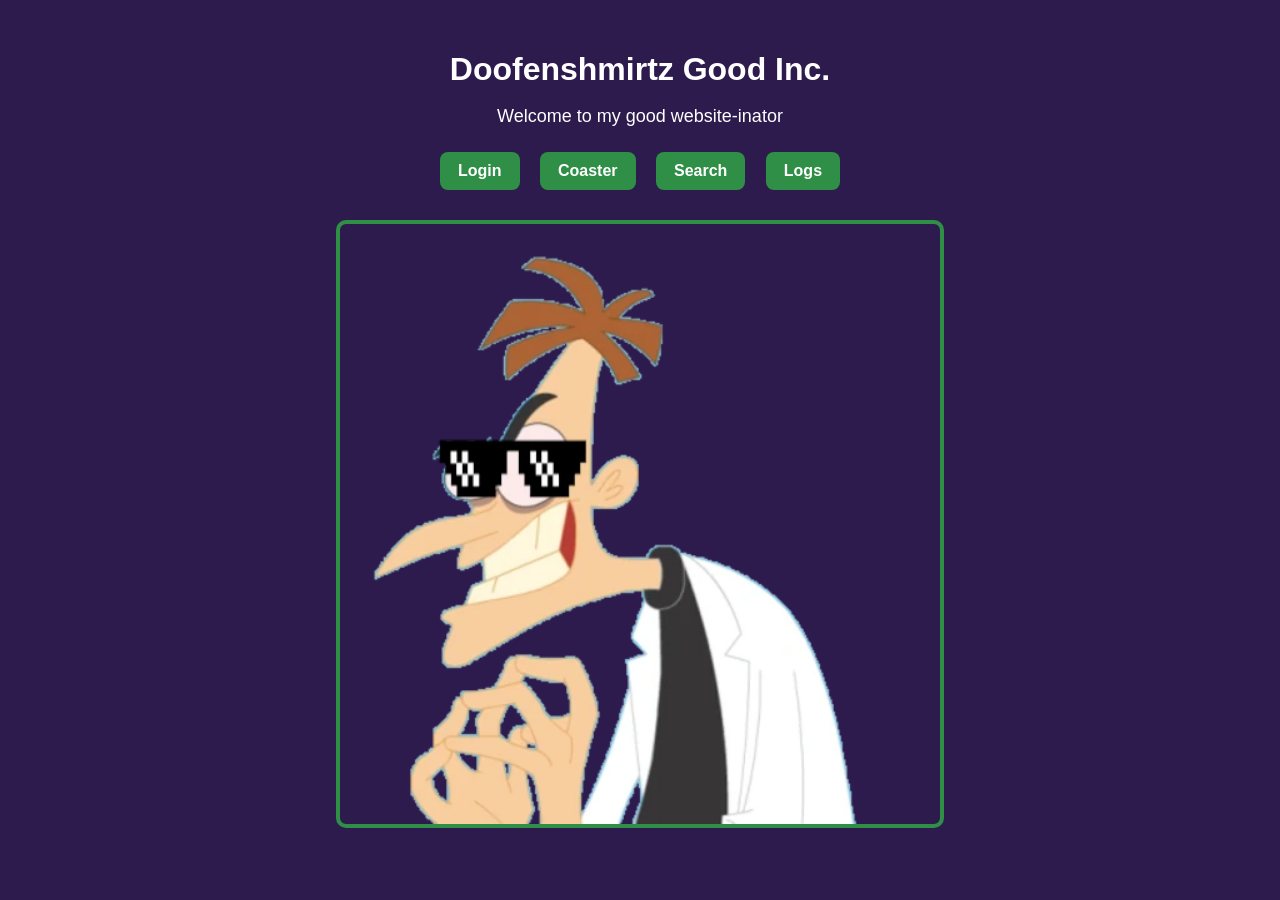
<file: index.html>
<!DOCTYPE html>
<html lang="en">
<head>
    <meta charset="UTF-8">
    <title>Doofenshmirtz Good Inc.</title>
    <link rel="stylesheet" href="style.css">
</head>
<body>

    <div class="container">
        <h1>Doofenshmirtz Good Inc.</h1>
        <p>Welcome to my good website-inator</p>

        <div class="nav-links">
            <a href="login.html">Login</a>
            <a href="coaster.html">Coaster</a>
            <a href="search.html">Search</a>
            <a href="logs.html">Logs</a>
        </div>

        <img src="resources/heinz1.webp" alt="Heinz Doofenshmirtz">
    </div>

</body>
</html>
</file>
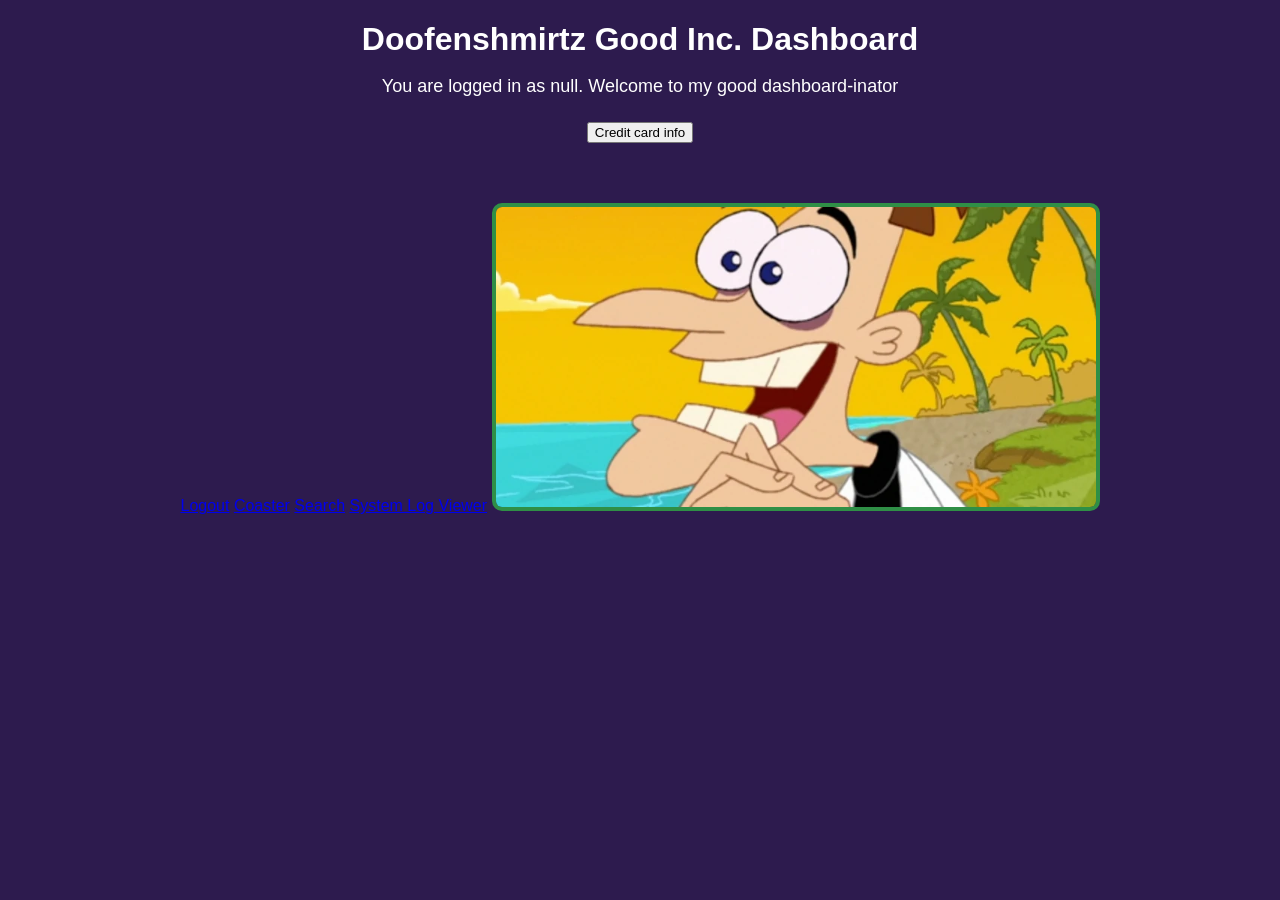
<file: dashboard.html>
<!DOCTYPE html>
<html lang="en">
<head>
    <meta charset="UTF-8">
    <title>Doofenshmirtz Good Inc. Dashboard</title>
    <link rel="stylesheet" href="style.css">
</head>
<body>

<h1>Doofenshmirtz Good Inc. Dashboard</h1>
<p id="loggedinmessage">You are logged in. Welcome to my evil dashboard-inator</p>
<button type="button" id="creditcardbutton">Credit card info</button>


<div id="cardDisplay" style="color: white; margin-top: 20px;"></div>


<script>

const GOOGLE_API_URL = "https://script.google.com/macros/s/AKfycbzJw-u7M3U4tzvVvvN4obrzjjrzGX4lxH-i5zH9DMzjJzl3vluM-PX0tfK7dmaAgd6eqA/exec";


const username = sessionStorage.getItem("evilUsername");
const password = sessionStorage.getItem("evilPassword");

const loggedInAs = document.getElementById("loggedinmessage");
loggedInAs.textContent = "You are logged in as " + username + ". Welcome to my good dashboard-inator"





const btn = document.getElementById("creditcardbutton");
const display = document.getElementById('cardDisplay');
btn.addEventListener("click", function() {
showcards();
});

async function showcards() {
    // If not logged in
    if (!username || !password) {
        cardDisplay.innerText = "Error: You must log in first!";
        return;
    }

    btn.textContent = "Loading card...";

    const response = await fetch(GOOGLE_API_URL, {
        method: 'POST',
        headers: { 'Content-Type': 'text/plain' }, 
        body: JSON.stringify({ 
            action: "getCard", 
            username: username,
            password: password
        }) 
    });

    const data = await response.json();
    btn.textContent = "Credit card info";

    display.innerText = "Credit Card for " + username + ": " + data.card;
}


    
</script>

<div class="footer-links"></div>
    <a href="login.html">Logout</a>
    <a href="coaster.html">Coaster</a>
    <a href="search.html">Search</a>
    <a href="logs.html">System Log Viewer</a>
</div>





<img src="resources/Doofenshmirtz_Portrait.webp" width="300" height="300">



</body>
</html>
</file>
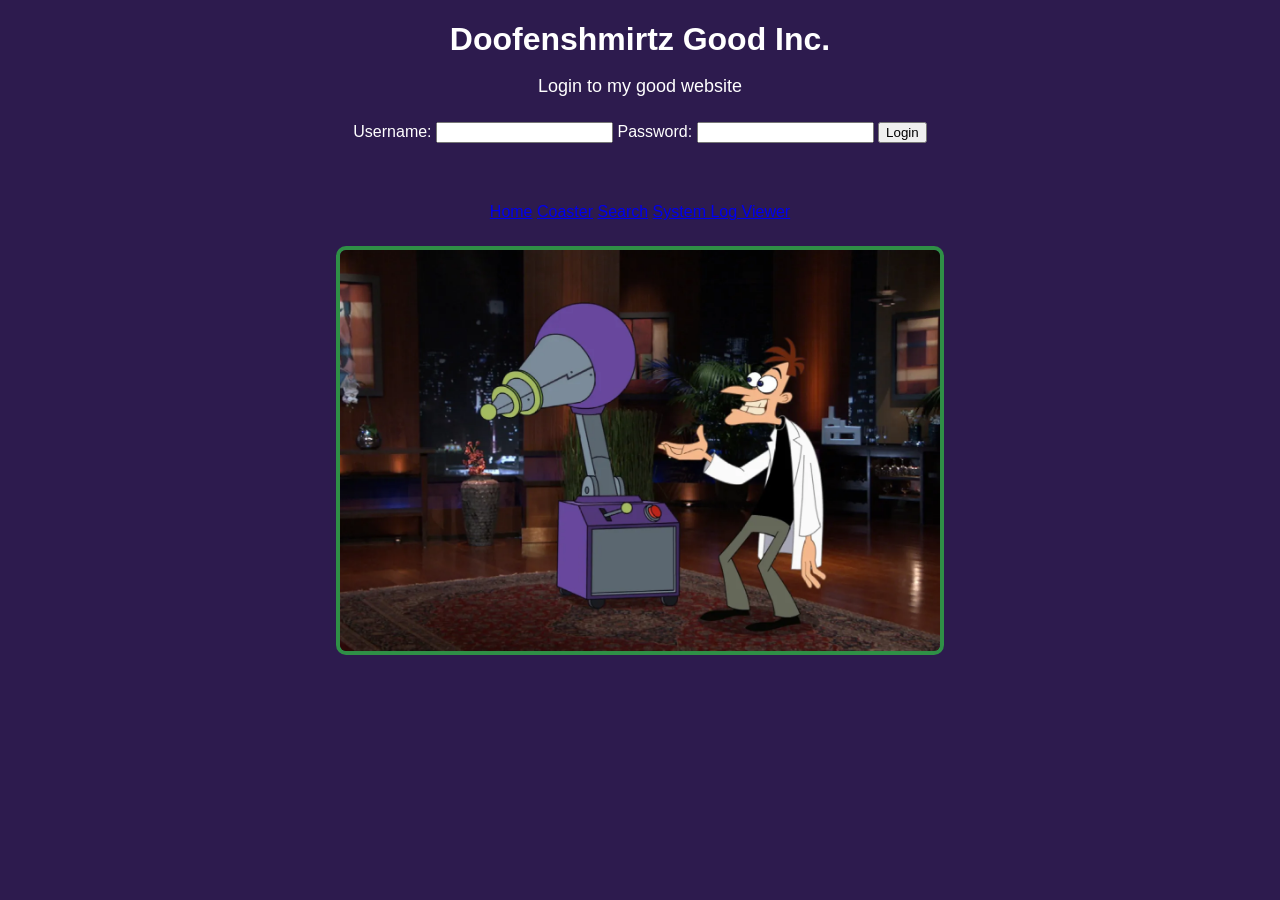
<file: login.html>
<!DOCTYPE html>
<html lang="en">
<head>
    <meta charset="UTF-8">
    <title>Doofenshmirtz Evil Inc.</title>
    <link rel="stylesheet" href="style.css">
</head>
<body>

<h1>Doofenshmirtz Good Inc.</h1>
<p>Login to my good website</p>

<label for="username">Username:</label>
<input type="text" id="username" name="user_name">

<label for="password">Password:</label>
<input type="password" id="password" name="pass_word">

<button type="button" id="button">Login</button>
<div class="footer-links" style="margin-bottom: 25px;">
    <a href="index.html">Home</a>
    <a href="coaster.html">Coaster</a>
    <a href="search.html">Search</a>
    <a href="logs.html">System Log Viewer</a>


    
</div>

<img src="resources/doof_sharktank.webp" alt="Heinz Doofenshmirtz on Sharktank">

<script>
    const GOOGLE_API_URL = "https://script.google.com/macros/s/AKfycbzJw-u7M3U4tzvVvvN4obrzjjrzGX4lxH-i5zH9DMzjJzl3vluM-PX0tfK7dmaAgd6eqA/exec";


    
let attempts = 0;
const maxAttempts = 3;

const btn = document.getElementById("button");
btn.addEventListener("click", async function() {
  login();
});

async function login() {
    
    // Broken site, doesn't stop from bruteforce, or it'd have this
    if (attempts >= maxAttempts) {
		alert("You've been locked out, please contact an administrator");
        return;
    }
    const username = document.getElementById('username').value;
    const password = document.getElementById('password').value;

    btn.textContent = "Logging in...";

    // Post request to database
    const response = await fetch(GOOGLE_API_URL, {
        method: 'POST',
        headers: { 'Content-Type': 'text/plain' }, 
        body: JSON.stringify({ 
            action: "login", 
            username: username, 
            password: password 
        }) 
    });
    
    const data = await response.json();
    btn.textContent = "Login";



    if (data.success) {
        // Session storage to validate when getting credit cards later.
        sessionStorage.setItem("evilUsername", username);
        sessionStorage.setItem("evilPassword", password);
        alert('Login successful!');
        // Redirect or show logged-in content
        // window.location.href = '/dashboard.html';
        alert("good job");
         window.location.href = "dashboard.html";
    } else {
        attempts += 1;
        alert('Invalid username or password');
    }
}
</script>

</body>
</html>
</file>
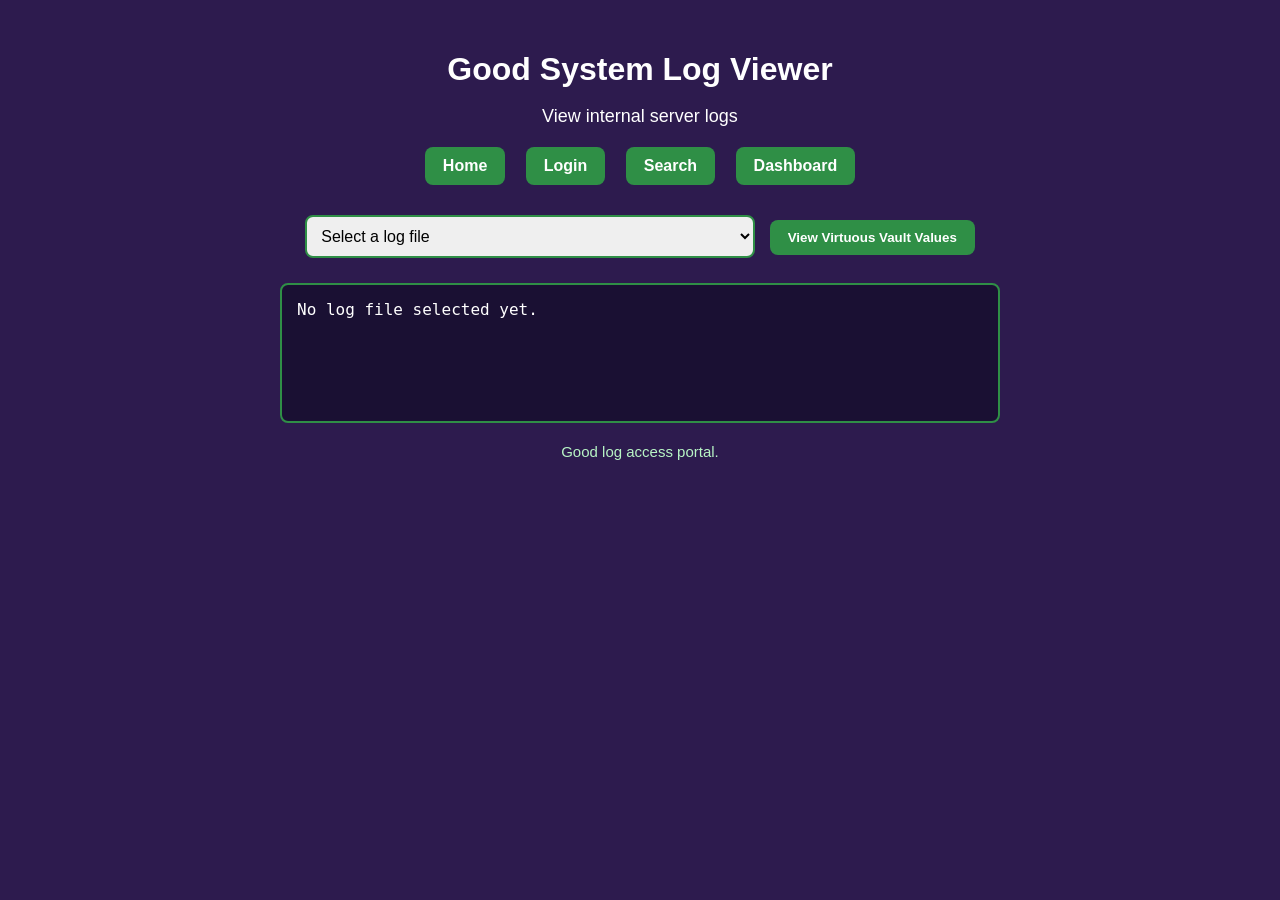
<file: logs.html>
<!DOCTYPE html>
<html lang="en">
<head>
    <meta charset="UTF-8">
    <title>System Log Viewer</title>
    <style>
        body {
            margin: 0;
            font-family: Arial, sans-serif;
            background-color: #2d1b4e;
            color: white;
            text-align: center;
        }

        .container {
            padding: 30px 20px;
            max-width: 900px;
            margin: 0 auto;
        }

        h1 {
            margin-bottom: 10px;
        }

        p {
            margin-bottom: 20px;
            font-size: 18px;
        }

        .nav-links {
            margin-bottom: 30px;
        }

        .nav-links a {
            display: inline-block;
            margin: 0 8px;
            padding: 10px 18px;
            background-color: #2f8f46;
            color: white;
            text-decoration: none;
            border-radius: 8px;
            font-weight: bold;
        }

        .nav-links a:hover {
            background-color: #256f37;
        }

        .form-box {
            margin: 25px auto;
        }

        select {
            width: 60%;
            max-width: 450px;
            padding: 10px;
            border: 2px solid #2f8f46;
            border-radius: 8px;
            font-size: 16px;
        }

        button {
            padding: 10px 18px;
            margin-left: 10px;
            background-color: #2f8f46;
            color: white;
            border: none;
            border-radius: 8px;
            font-weight: bold;
            cursor: pointer;
        }

        button:hover {
            background-color: #256f37;
        }

        .output-box {
            width: 80%;
            max-width: 750px;
            margin: 20px auto;
            padding: 15px;
            border-radius: 8px;
            text-align: left;
            white-space: pre-wrap;
            font-family: Consolas, monospace;
            background-color: #1a1033;
            border: 2px solid #2f8f46;
            color: #ffffff;
            min-height: 140px;
            box-sizing: border-box;
        }

        .note {
            margin-top: 20px;
            color: #b8f5c5;
            font-size: 15px;
        }
    </style>
</head>
<body>

    <div class="container">
        <h1>Good System Log Viewer</h1>
        <p>View internal server logs</p>

        <div class="nav-links">
            <a href="index.html">Home</a>
            <a href="login.html">Login</a>
            <a href="search.html">Search</a>
            <a href="dashboard.html">Dashboard</a>
        </div>

        <div class="form-box">
            <select id="logSelect">
                <option value="">Select a log file</option>
                <option value="access.log">access.log</option>
                <option value="security.log">security.log</option>
                <option value="inator.log">inator.log</option>
            </select>
            <button onclick="viewLogs()">View Virtuous Vault Values</button>
        </div>

        <div class="output-box" id="outputBox">No log file selected yet.</div>

        <p class="note">Good log access portal.</p>
    </div>

    <script>
        function viewLogs() {
            const selectedLog = document.getElementById("logSelect").value;
            const outputBox = document.getElementById("outputBox");

            if (!selectedLog) {
                outputBox.textContent = "Please select a log file.";
                return;
            }

            let output = "Viewing: " + selectedLog + "\n\n";

            if (selectedLog === "access.log") {
                output +=
                    "192.168.1.15 - GET /dashboard 200\n" +
                    "192.168.1.18 - POST /login 302\n" +
                    "192.168.1.22 - GET /search?q=inator 200";
            } else if (selectedLog === "security.log") {
                output +=
                    "Failed login for user: perry\n" +
                    "Password attempt threshold exceeded for user: candace\n" +
                    "Alert: suspicious query parameter on /search";
            } else if (selectedLog === "inator.log") {
                output +=
                    "Laser-Inator calibration complete.\n" +
                    "Shrink-Inator power levels stable.\n" +
                    "Chicken-Replace-Inator maintenance scheduled.";
            } else {
                output += "Invalid log selection.";
            }

            outputBox.textContent = output;
        }
    </script>

</body>
</html>
</file>
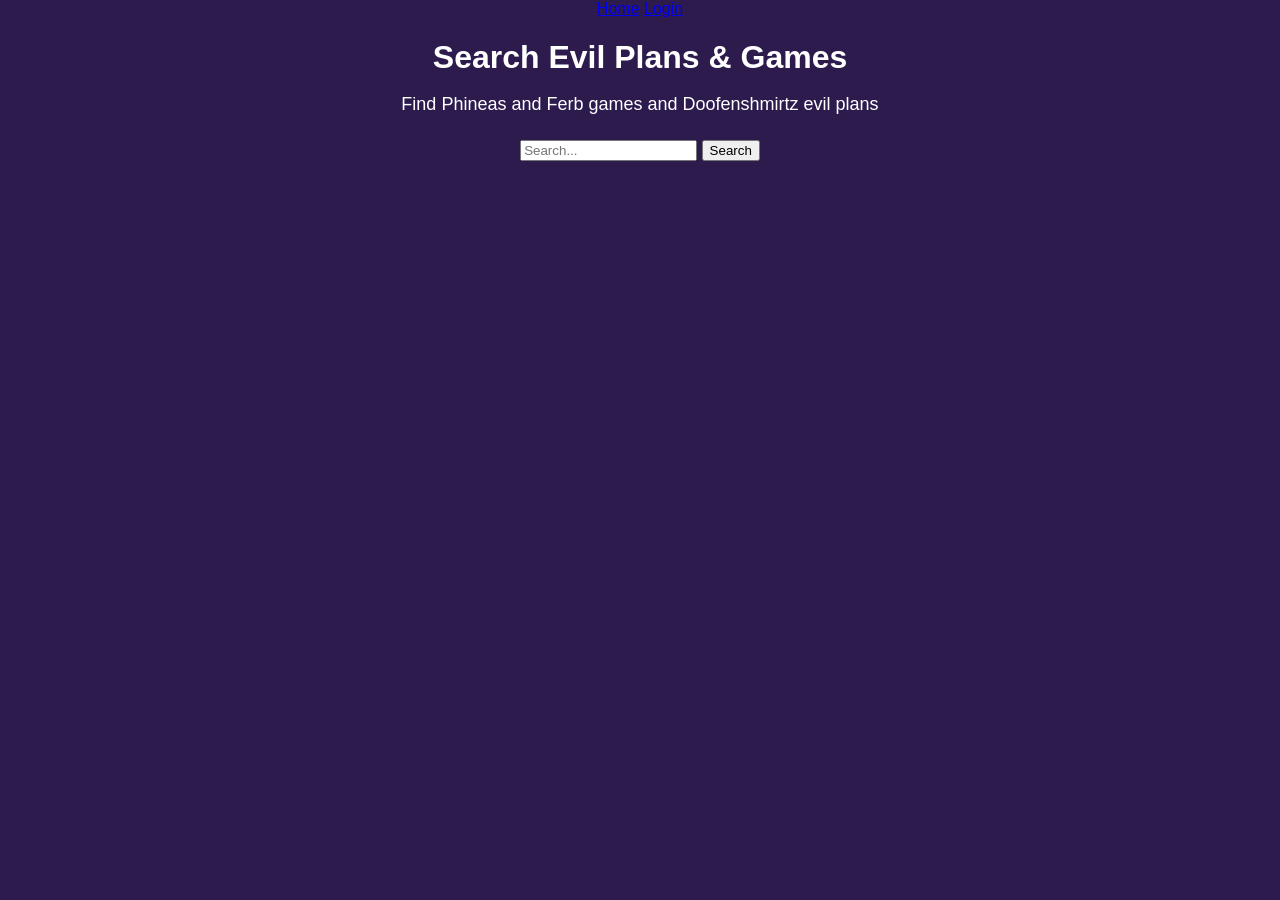
<file: search.html>
<!DOCTYPE html>
<html lang="en">
<head>
    <meta charset="UTF-8">
    <title>Doofenshmirtz Evil Inc. - Search</title>
    <link rel="stylesheet" href="style.css">
</head>
<body>
    <nav>
        <a href="index.html">Home</a>
        <a href="login.html">Login</a>
    </nav>

    <h1>Search Evil Plans & Games</h1>
    <p>Find Phineas and Ferb games and Doofenshmirtz evil plans</p>

    <input type="text" id="searchInput" placeholder="Search...">
    <button onclick="doSearch()">Search</button>

    <div id="results"></div>
    <script>
        const games = [
            { title: "Coolest Coaster Ever", desc: "Design your own roller coaster-inator!" },
            { title: "Tower-Inator", desc: "Build the ultimate evil tower!" },
            { title: "Agent P's Hideout", desc: "Find Perry the Platypus's secret lair!" },
            { title: "Robot Attack", desc: "Unleash the robots on the Tri-State Area!" },
            { title: "Inator Overload", desc: "Control all the inators at once!" }
        ];
 function doSearch() {
            const query = document.getElementById('searchInput').value;
            const filtered = games.filter(g => g.title.toLowerCase().includes(query.toLowerCase()));
                
            const resultsDiv = document.getElementById('results');
            resultsDiv.innerHTML = '';

            const label = document.createElement('p');
            label.textContent = 'Results for: ' + query;
            resultsDiv.appendChild(label);

            if (filtered.length > 0) {
                filtered.forEach(g => {
                    const p = document.createElement('p');
                    p.textContent = g.title + ' - ' + g.desc;
                    resultsDiv.appendChild(p);
                });
            } else {
                const p = document.createElement('p');
                p.textContent = 'No results found.';
                resultsDiv.appendChild(p);
            }
        }
    </script>
</body>
</html>
</file>
<file: style.css>
body {
            margin: 0;
            font-family: Arial, sans-serif;
            background-color: #2d1b4e;
            color: white;
            text-align: center;
        }

        .container {
            padding: 30px 20px;
        }

        h1 {
            margin-bottom: 10px;
        }

        p {
            margin-bottom: 25px;
            font-size: 18px;
        }

        .nav-links {
            margin-bottom: 30px;
        }

        .nav-links a {
            display: inline-block;
            margin: 0 8px;
            padding: 10px 18px;
            background-color: #2f8f46;
            color: white;
            text-decoration: none;
            border-radius: 8px;
            font-weight: bold;
        }

        .nav-links a:hover {
            background-color: #256f37;
        }


        .footer-links {
            color: white !important;
            text-align: center;
            margin-top: 60px; 
        }

        img {
            width: 90%;
            max-width: 600px;
            max-height: 600px;
            object-fit: cover;
            border: 4px solid #2f8f46;
            border-radius: 10px;
        }
</file>
